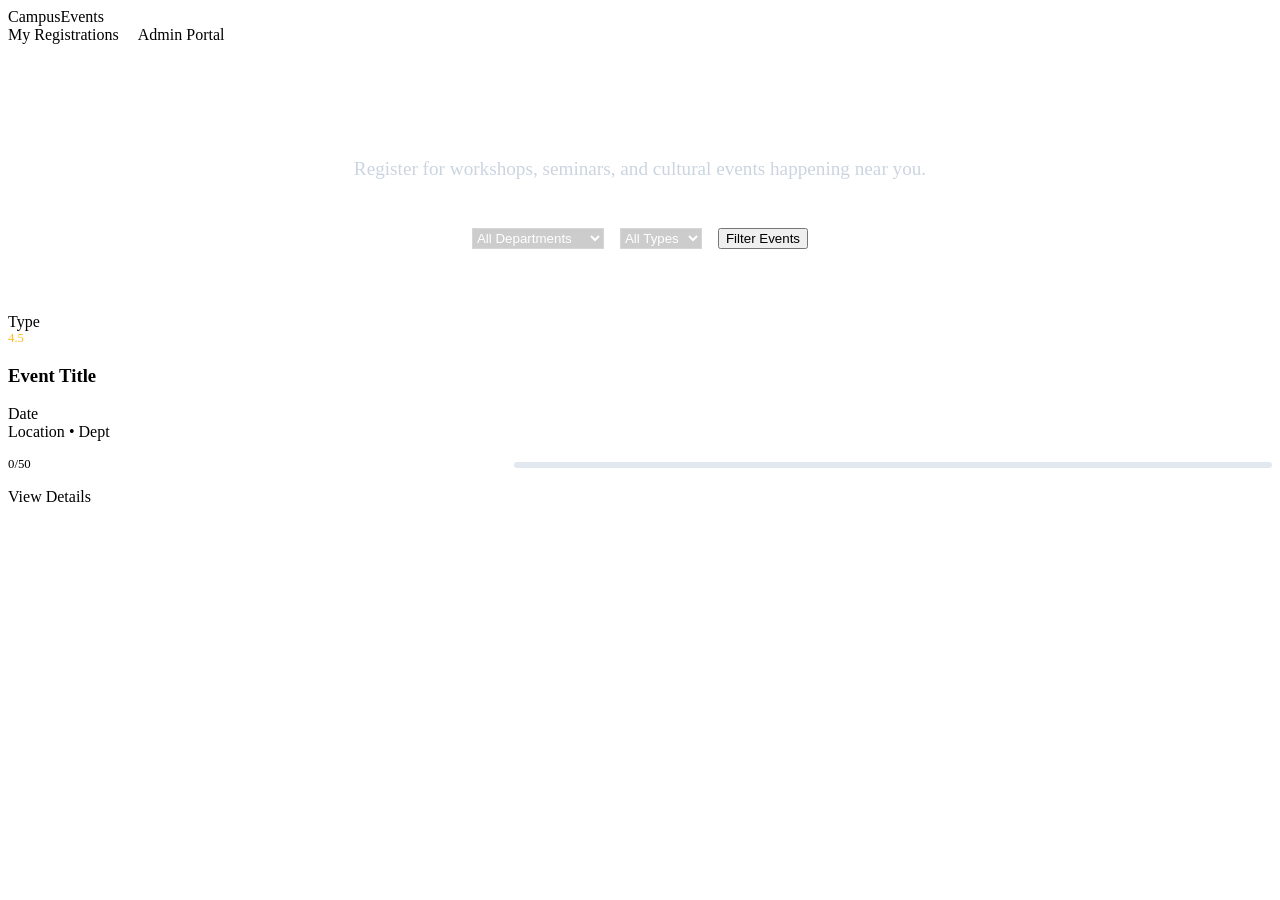
<file: src/main/resources/templates/index.html>
<!DOCTYPE html>
<html xmlns:th="http://www.thymeleaf.org">
<head>
    <meta charset="UTF-8">
    <meta name="viewport" content="width=device-width, initial-scale=1.0">
    <title>Campus Events | Home</title>
    <link rel="stylesheet" th:href="@{/css/style.css}">
    <link href="https://fonts.googleapis.com/css2?family=Inter:wght@400;600;800&display=swap" rel="stylesheet">
</head>
<body>
    <div class="container">
        <header>
            <div class="logo">CampusEvents</div>
            <nav>
                <a th:href="@{/my-registrations}" class="btn btn-outline" style="margin-right: 1rem;">My Registrations</a>
                <a th:href="@{/admin/dashboard}" class="btn btn-primary">Admin Portal</a>
            </nav>
        </header>

        <section class="hero" style="text-align: center; margin-bottom: 3rem;">
            <h1 style="font-size: 3rem; margin-bottom: 1rem; color: #fff;">Discover Campus Life</h1>
            <p style="color: #cbd5e1; font-size: 1.2rem; margin-bottom: 2rem;">Register for workshops, seminars, and cultural events happening near you.</p>
            
            <div class="glass" style="max-width: 800px; margin: 0 auto; padding: 1rem; background: rgba(255,255,255,0.1);">
                <form th:action="@{/}" method="get" style="display: flex; gap: 1rem; flex-wrap: wrap; justify-content: center;">
                    <select name="dept" style="width: auto; background: rgba(0,0,0,0.2); color: #fff; border: 1px solid rgba(255,255,255,0.2);">
                        <option value="">All Departments</option>
                        <option value="Computer Science">Computer Science</option>
                        <option value="Engineering">Engineering</option>
                        <option value="Arts">Arts</option>
                    </select>
                    <select name="type" style="width: auto; background: rgba(0,0,0,0.2); color: #fff; border: 1px solid rgba(255,255,255,0.2);">
                        <option value="">All Types</option>
                        <option value="Workshop">Workshop</option>
                        <option value="Seminar">Seminar</option>
                        <option value="Cultural">Cultural</option>
                    </select>
                    <button type="submit" class="btn btn-primary">Filter Events</button>
                </form>
            </div>
        </section>

        <div class="event-grid">
            <div th:each="event : ${events}" class="event-card glass">
                <span th:class="'event-tag tag-' + ${#strings.toLowerCase(event.type)}" th:text="${event.type}">Type</span>
                <div th:if="${event.averageRating > 0}" style="font-size: 0.8rem; color: #fbbf24; margin-bottom: 0.5rem;">
                    <span th:text="'⭐ ' + ${#numbers.formatDecimal(event.averageRating, 1, 1)}">4.5</span>
                </div>
                <h3 class="event-title" th:text="${event.title}">Event Title</h3>
                <p class="event-info">
                    <span th:text="${#temporals.format(event.eventDate, 'dd MMM yyyy, HH:mm')}">Date</span><br>
                    <span th:text="${event.location}">Location</span> • <span th:text="${event.department}">Dept</span>
                </p>
                <div style="margin-top: auto;">
                    <div style="display: flex; justify-content: space-between; align-items: center; margin-bottom: 1rem;">
                        <span style="font-size: 0.8rem;" th:text="${event.registrationsCount} + '/' + ${event.capacity} + ' Registered'">0/50</span>
                        <div style="width: 60%; height: 6px; background: #e2e8f0; border-radius: 3px;">
                            <div th:style="'width:' + (${event.registrationsCount} * 100 / ${event.capacity}) + '%; height: 100%; background: var(--primary); border-radius: 3px;'"></div>
                        </div>
                    </div>
                    <a th:href="@{/events/{id}(id=${event.id})}" class="btn btn-primary" style="width: 100%;">View Details</a>
                </div>
            </div>
            
            <div th:if="${#lists.isEmpty(events)}" style="grid-column: 1/-1; text-align: center; padding: 3rem; color: #fff;">
                <h3>No upcoming events found.</h3>
            </div>
        </div>
    </div>
</body>
</html>
</file>
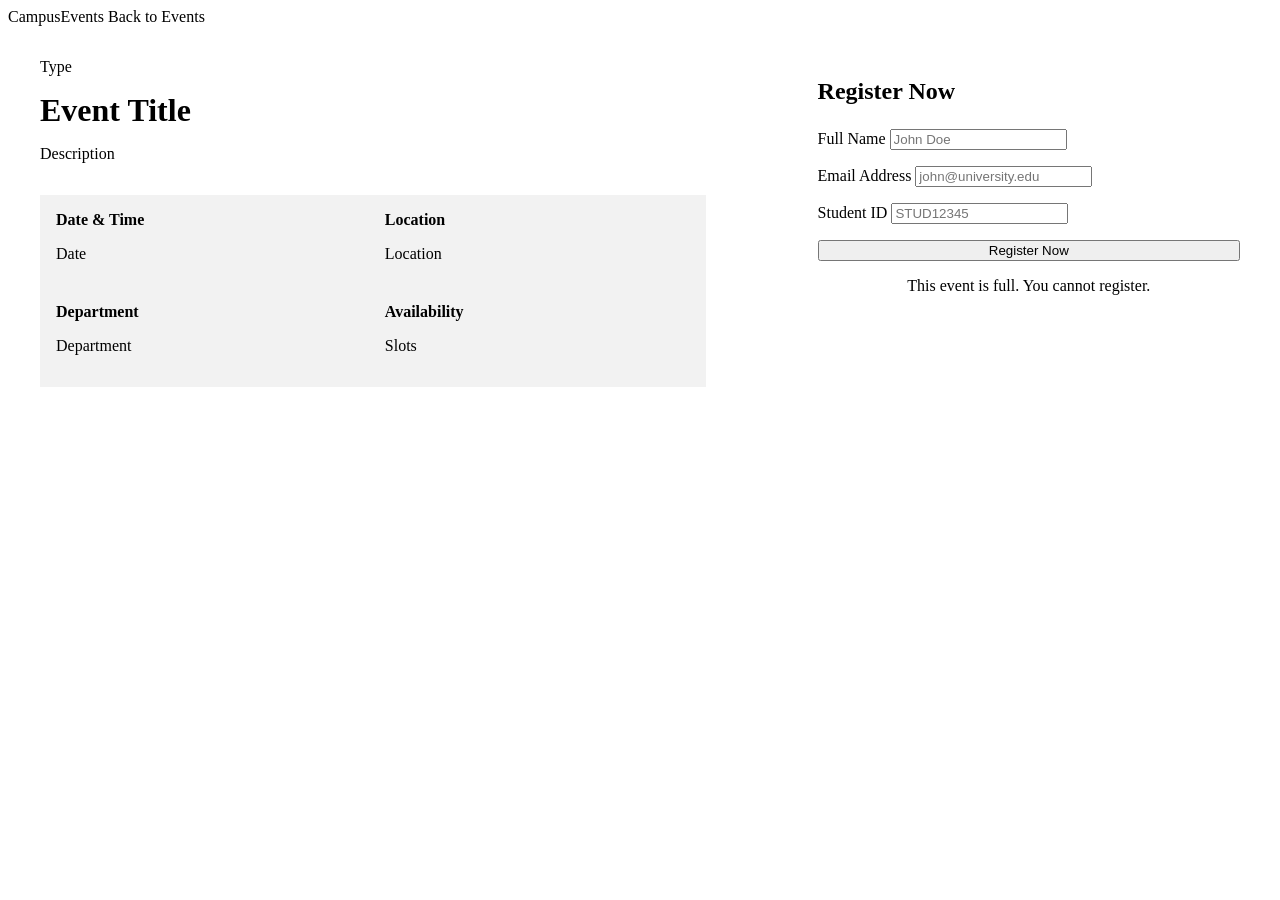
<file: src/main/resources/templates/event-details.html>
<!DOCTYPE html>
<html xmlns:th="http://www.thymeleaf.org">
<head>
    <meta charset="UTF-8">
    <meta name="viewport" content="width=device-width, initial-scale=1.0">
    <title th:text="${event.title} + ' | Details'">Event Details</title>
    <link rel="stylesheet" th:href="@{/css/style.css}">
    <link href="https://fonts.googleapis.com/css2?family=Inter:wght@400;600;800&display=swap" rel="stylesheet">
</head>
<body>
    <div class="container">
        <header>
            <a th:href="@{/}" class="logo">CampusEvents</a>
            <a th:href="@{/}" class="btn btn-outline">Back to Events</a>
        </header>

        <div style="display: grid; grid-template-columns: 3fr 2fr; gap: 3rem;">
            <div class="glass" style="padding: 2rem;">
                <span th:class="'event-tag tag-' + ${#strings.toLowerCase(event.type)}" th:text="${event.type}">Type</span>
                <h1 style="margin: 1rem 0;" th:text="${event.title}">Event Title</h1>
                <p style="white-space: pre-wrap; margin-bottom: 2rem;" th:text="${event.description}">Description</p>
                
                <div style="display: grid; grid-template-columns: 1fr 1fr; gap: 1.5rem; background: rgba(0,0,0,0.05); padding: 1rem; border-radius: var(--radius);">
                    <div>
                        <strong>Date & Time</strong>
                        <p th:text="${#temporals.format(event.eventDate, 'dd MMMM yyyy, HH:mm')}">Date</p>
                    </div>
                    <div>
                        <strong>Location</strong>
                        <p th:text="${event.location}">Location</p>
                    </div>
                    <div>
                        <strong>Department</strong>
                        <p th:text="${event.department}">Department</p>
                    </div>
                    <div>
                        <strong>Availability</strong>
                        <p th:text="(${event.capacity} - ${event.registrationsCount}) + ' slots remaining'">Slots</p>
                    </div>
                </div>
            </div>

            <div class="glass" style="padding: 2rem;">
                <h2 style="margin-bottom: 1.5rem;">Register Now</h2>
                
                <form th:action="@{/register}" th:object="${registration}" method="post">
                    <input type="hidden" name="event.id" th:value="${event.id}">
                    
                    <div class="form-group">
                        <label>Full Name</label>
                        <input type="text" th:field="*{studentName}" placeholder="John Doe">
                        <p class="error-msg" th:if="${#fields.hasErrors('studentName')}" th:errors="*{studentName}"></p>
                    </div>

                    <div class="form-group">
                        <label>Email Address</label>
                        <input type="email" th:field="*{studentEmail}" placeholder="john@university.edu">
                        <p class="error-msg" th:if="${#fields.hasErrors('studentEmail')}" th:errors="*{studentEmail}"></p>
                    </div>

                    <div class="form-group">
                        <label>Student ID</label>
                        <input type="text" th:field="*{studentId}" placeholder="STUD12345">
                        <p class="error-msg" th:if="${#fields.hasErrors('studentId')}" th:errors="*{studentId}"></p>
                    </div>

                    <button type="submit" class="btn btn-primary" style="width: 100%;" th:disabled="${event.full}">
                        Register Now
                    </button>
                    
                    <p th:if="${event.full}" class="error-msg" style="text-align: center; margin-top: 1rem;">
                        This event is full. You cannot register.
                    </p>
                    
                    <p th:if="${errorMessage}" class="error-msg" style="text-align: center; margin-top: 1rem;" th:text="${errorMessage}">
                    </p>
                </form>
            </div>
        </div>
    </div>
</body>
</html>
</file>
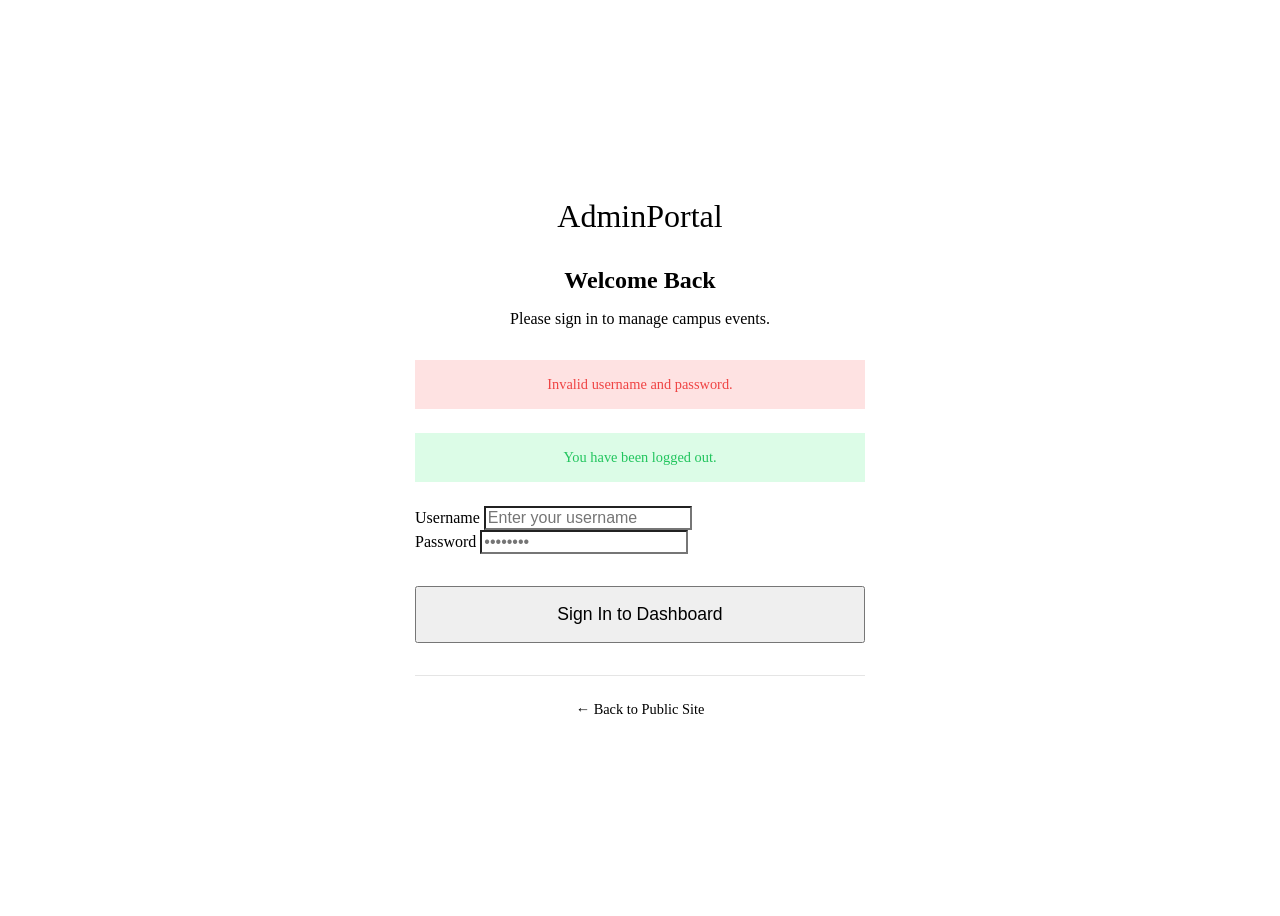
<file: src/main/resources/templates/login.html>
<!DOCTYPE html>
<html xmlns:th="http://www.thymeleaf.org">
<head>
    <meta charset="UTF-8">
    <meta name="viewport" content="width=device-width, initial-scale=1.0">
    <title>Admin Login | Campus Events</title>
    <link rel="stylesheet" th:href="@{/css/style.css}">
    <link href="https://fonts.googleapis.com/css2?family=Inter:wght@400;600;800&display=swap" rel="stylesheet">
</head>
<body style="display: flex; align-items: center; justify-content: center; min-height: 100vh;">
    
    <div class="glass" style="max-width: 450px; width: 100%; padding: 3rem 2rem; text-align: center;">
        <div class="logo" style="margin-bottom: 2rem; font-size: 2rem;">AdminPortal</div>
        
        <h2 style="margin-bottom: 0.5rem;">Welcome Back</h2>
        <p style="color: var(--text-muted); margin-bottom: 2rem;">Please sign in to manage campus events.</p>

        <div th:if="${param.error}" style="background: #fee2e2; color: #ef4444; padding: 1rem; border-radius: var(--radius); margin-bottom: 1.5rem; font-size: 0.9rem;">
            Invalid username and password.
        </div>
        
        <div th:if="${param.logout}" style="background: #dcfce7; color: #22c55e; padding: 1rem; border-radius: var(--radius); margin-bottom: 1.5rem; font-size: 0.9rem;">
            You have been logged out.
        </div>

        <form th:action="@{/login}" method="post" style="text-align: left;">
            <div class="form-group">
                <label>Username</label>
                <input type="text" name="username" placeholder="Enter your username" required 
                       style="background: rgba(255,255,255,0.5); font-size: 1rem;">
            </div>

            <div class="form-group" style="margin-bottom: 2rem;">
                <label>Password</label>
                <input type="password" name="password" placeholder="••••••••" required 
                       style="background: rgba(255,255,255,0.5); font-size: 1rem;">
            </div>

            <button type="submit" class="btn btn-primary" style="width: 100%; font-size: 1.1rem; padding: 1rem;">
                Sign In to Dashboard
            </button>
        </form>
        
        <div style="margin-top: 2rem; border-top: 1px solid rgba(0,0,0,0.1); padding-top: 1.5rem;">
            <a th:href="@{/}" style="color: var(--text-muted); text-decoration: none; font-size: 0.9rem; transition: color 0.2s;" onmouseover="this.style.color='var(--primary)'" onmouseout="this.style.color='var(--text-muted)'">
                ← Back to Public Site
            </a>
        </div>
    </div>

</body>
</html>
</file>
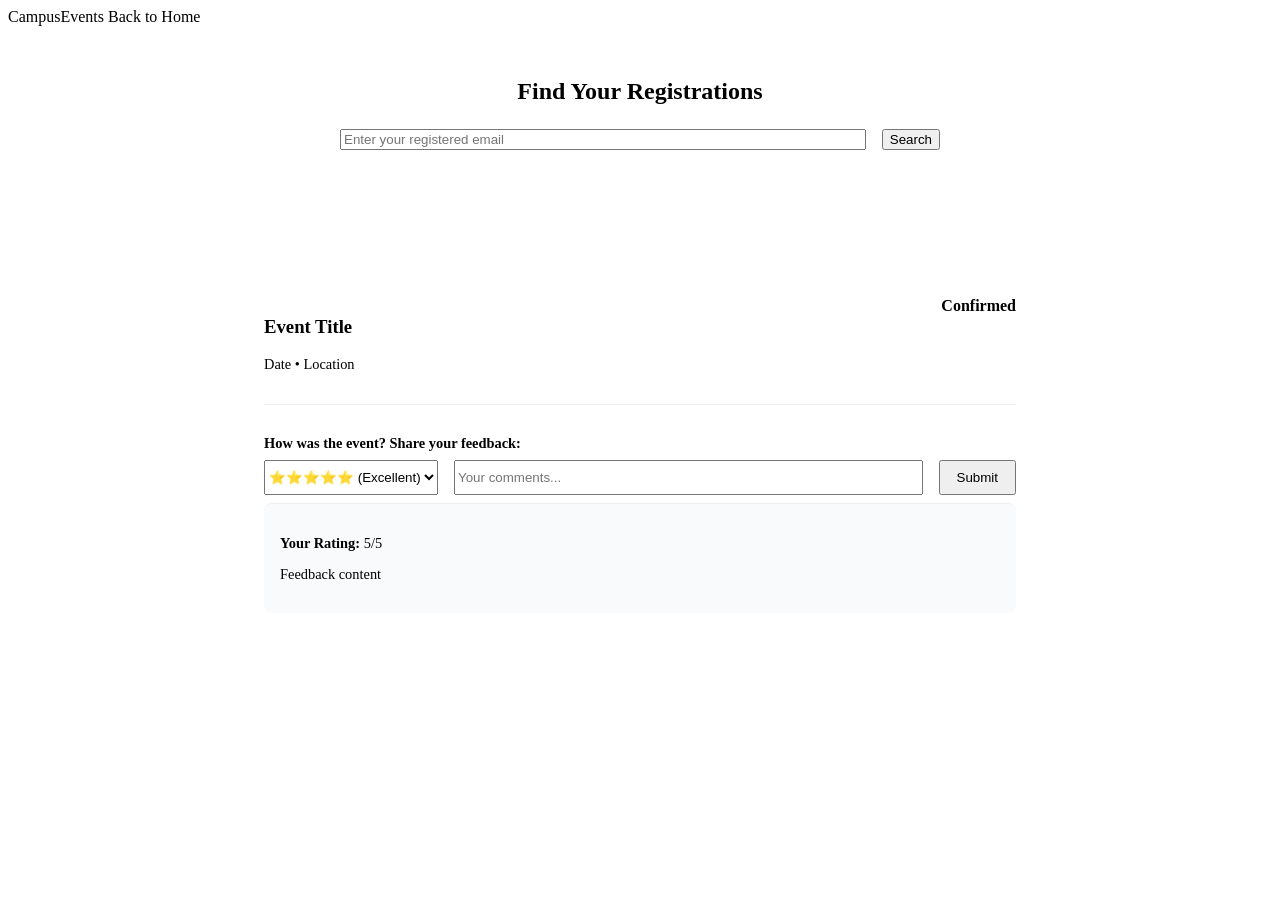
<file: src/main/resources/templates/my-registrations.html>
<!DOCTYPE html>
<html xmlns:th="http://www.thymeleaf.org">
<head>
    <meta charset="UTF-8">
    <meta name="viewport" content="width=device-width, initial-scale=1.0">
    <title>My Registrations | Campus Events</title>
    <link rel="stylesheet" th:href="@{/css/style.css}">
    <link href="https://fonts.googleapis.com/css2?family=Inter:wght@400;600;800&display=swap" rel="stylesheet">
</head>
<body>
    <div class="container">
        <header>
            <a th:href="@{/}" class="logo">CampusEvents</a>
            <a th:href="@{/}" class="btn btn-outline">Back to Home</a>
        </header>

        <div class="glass" style="padding: 2rem; margin-bottom: 2rem; max-width: 600px; margin-left: auto; margin-right: auto;">
            <h2 style="margin-bottom: 1.5rem; text-align: center;">Find Your Registrations</h2>
            <form th:action="@{/my-registrations}" method="get" style="display: flex; gap: 1rem;">
                <input type="email" name="email" placeholder="Enter your registered email" required style="flex-grow: 1;">
                <button type="submit" class="btn btn-primary">Search</button>
            </form>
        </div>

        <div th:if="${registrations != null}" class="registration-list" style="max-width: 800px; margin: 0 auto;">
            <h2 style="margin-bottom: 2rem; color: #fff; text-align: center;" th:text="'Registrations for ' + ${param.email}">Email</h2>
            
            <div th:each="reg : ${registrations}" class="glass" style="padding: 1.5rem; margin-bottom: 2rem; background: #fff;">
                <div style="display: flex; justify-content: space-between; align-items: flex-start; margin-bottom: 1rem;">
                    <div>
                        <h3 th:text="${reg.event.title}">Event Title</h3>
                        <p style="color: var(--text-muted); font-size: 0.9rem;">
                            <span th:text="${#temporals.format(reg.event.eventDate, 'dd MMM yyyy, HH:mm')}">Date</span> • 
                            <span th:text="${reg.event.location}">Location</span>
                        </p>
                    </div>
                    <div style="font-weight: 600; color: var(--primary);">Confirmed</div>
                </div>

                <div th:if="${reg.rating == null}" style="border-top: 1px solid #eee; padding-top: 1rem;">
                    <p style="font-size: 0.9rem; margin-bottom: 0.5rem; font-weight: 600;">How was the event? Share your feedback:</p>
                    <form th:action="@{/feedback}" method="post">
                        <input type="hidden" name="registrationId" th:value="${reg.id}">
                        <input type="hidden" name="email" th:value="${reg.studentEmail}">
                        <div style="display: flex; gap: 1rem; margin-bottom: 0.5rem;">
                            <select name="rating" required style="width: auto;">
                                <option value="5">⭐⭐⭐⭐⭐ (Excellent)</option>
                                <option value="4">⭐⭐⭐⭐ (Good)</option>
                                <option value="3">⭐⭐⭐ (Average)</option>
                                <option value="2">⭐⭐ (Poor)</option>
                                <option value="1">⭐ (Very Poor)</option>
                            </select>
                            <input type="text" name="feedback" placeholder="Your comments..." style="flex-grow: 1;">
                            <button type="submit" class="btn btn-primary" style="padding: 0.5rem 1rem;">Submit</button>
                        </div>
                    </form>
                </div>
                
                <div th:if="${reg.rating != null}" style="border-top: 1px solid #eee; padding-top: 1rem; background: #f8fafc; padding: 1rem; border-radius: 8px;">
                    <p style="font-size: 0.9rem;"><strong>Your Rating:</strong> <span th:text="${reg.rating} + '/5'">5/5</span></p>
                    <p style="font-size: 0.9rem;" th:text="${reg.feedback}">Feedback content</p>
                </div>
            </div>

            <div th:if="${#lists.isEmpty(registrations)}" style="text-align: center; padding: 3rem; color: #fff;">
                <h3>No registrations found for this email.</h3>
            </div>
        </div>
    </div>
</body>
</html>
</file>
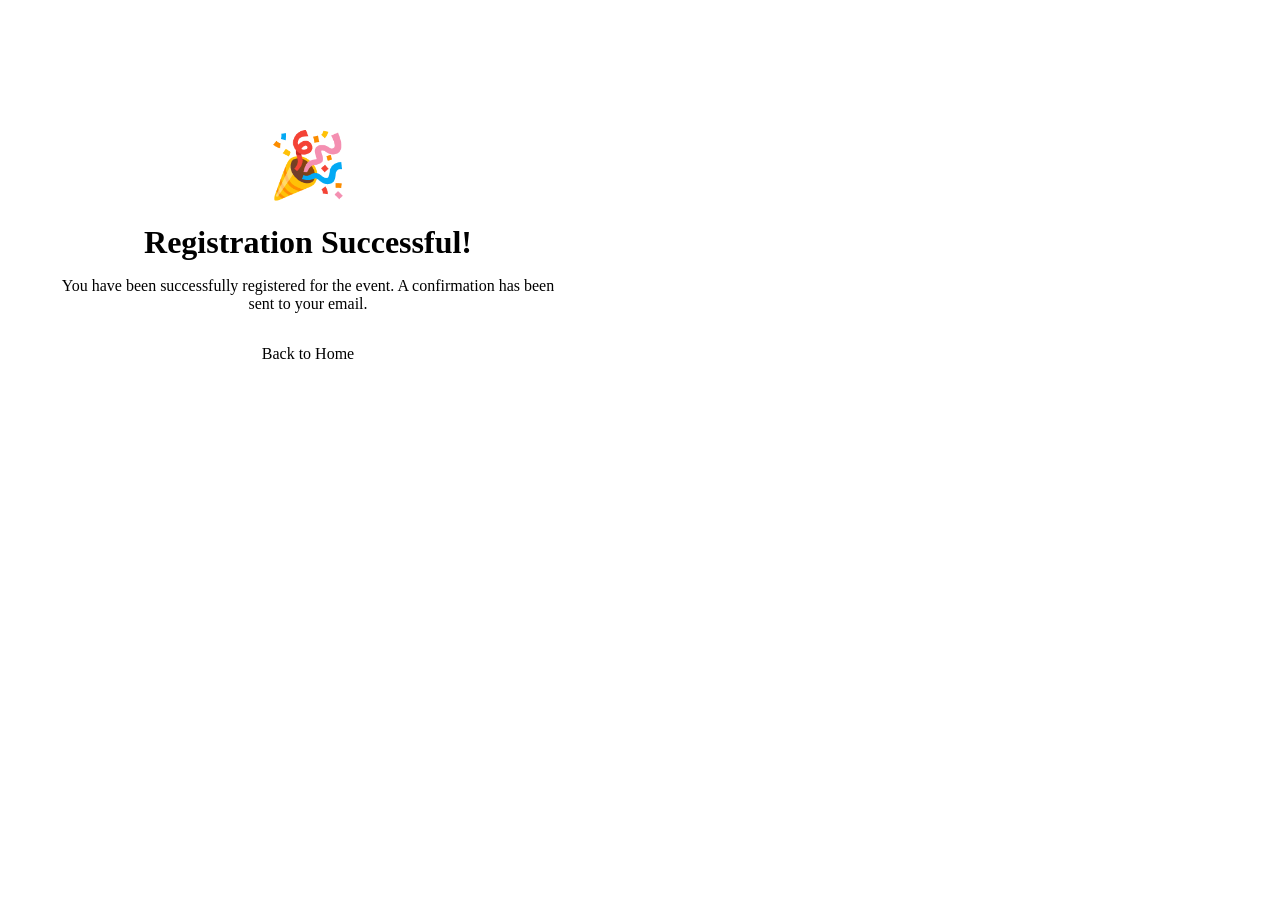
<file: src/main/resources/templates/registration-success.html>
<!DOCTYPE html>
<html xmlns:th="http://www.thymeleaf.org">
<head>
    <meta charset="UTF-8">
    <meta name="viewport" content="width=device-width, initial-scale=1.0">
    <title>Registration Successful | Campus Events</title>
    <link rel="stylesheet" th:href="@{/css/style.css}">
    <link href="https://fonts.googleapis.com/css2?family=Inter:wght@400;600;800&display=swap" rel="stylesheet">
</head>
<body>
    <div class="container" style="text-align: center; max-width: 600px; margin-top: 5rem;">
        <div class="glass" style="padding: 3rem;">
            <div style="font-size: 4rem; margin-bottom: 1rem;">🎉</div>
            <h1 style="margin-bottom: 1rem;">Registration Successful!</h1>
            <p style="margin-bottom: 2rem; color: var(--text-muted);">You have been successfully registered for the event. A confirmation has been sent to your email.</p>
            <a th:href="@{/}" class="btn btn-primary">Back to Home</a>
        </div>
    </div>
</body>
</html>
</file>
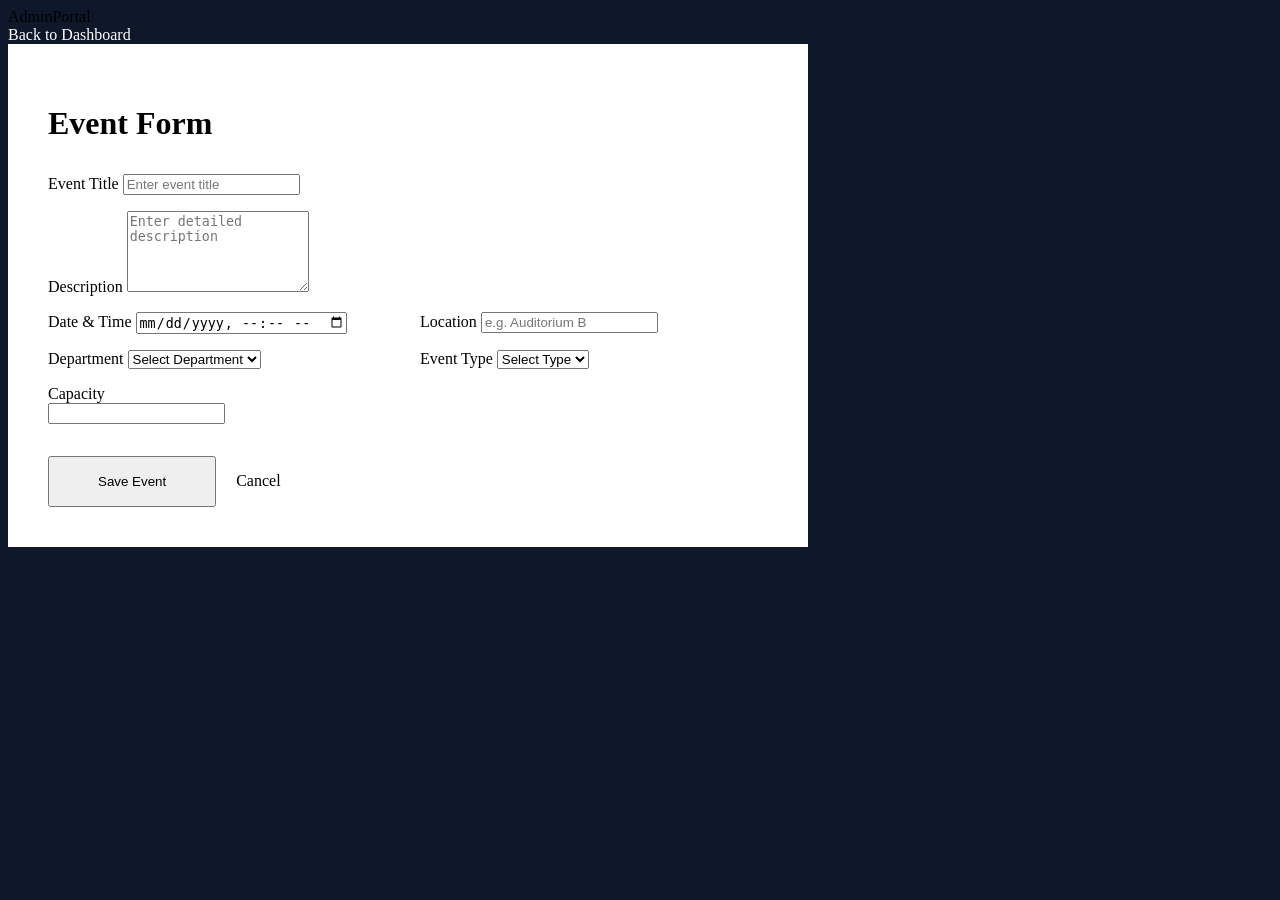
<file: src/main/resources/templates/admin/event-form.html>
<!DOCTYPE html>
<html xmlns:th="http://www.thymeleaf.org">
<head>
    <meta charset="UTF-8">
    <meta name="viewport" content="width=device-width, initial-scale=1.0">
    <title th:text="${event.id == null ? 'Create Event' : 'Edit Event'} + ' | Admin'">Event Form</title>
    <link rel="stylesheet" th:href="@{/css/style.css}">
    <link href="https://fonts.googleapis.com/css2?family=Inter:wght@400;600;800&display=swap" rel="stylesheet">
</head>
<body style="background: #0f172a;">
    <div class="container" style="max-width: 800px;">
        <header>
            <div class="logo">AdminPortal</div>
            <a th:href="@{/admin/dashboard}" class="btn btn-outline" style="color: #fff; border-color: #fff;">Back to Dashboard</a>
        </header>

        <div class="glass" style="padding: 2.5rem; background: #fff;">
            <h1 style="margin-bottom: 2rem;" th:text="${event.id == null ? 'Create New Event' : 'Edit Event'}">Event Form</h1>
            
            <form th:action="@{/admin/events/save}" th:object="${event}" method="post">
                <input type="hidden" th:field="*{id}">
                
                <div class="form-group">
                    <label>Event Title</label>
                    <input type="text" th:field="*{title}" placeholder="Enter event title">
                    <p class="error-msg" th:if="${#fields.hasErrors('title')}" th:errors="*{title}"></p>
                </div>

                <div class="form-group">
                    <label>Description</label>
                    <textarea th:field="*{description}" rows="5" placeholder="Enter detailed description"></textarea>
                    <p class="error-msg" th:if="${#fields.hasErrors('description')}" th:errors="*{description}"></p>
                </div>

                <div style="display: grid; grid-template-columns: 1fr 1fr; gap: 1.5rem;">
                    <div class="form-group">
                        <label>Date & Time</label>
                        <input type="datetime-local" th:field="*{eventDate}">
                        <p class="error-msg" th:if="${#fields.hasErrors('eventDate')}" th:errors="*{eventDate}"></p>
                    </div>
                    <div class="form-group">
                        <label>Location</label>
                        <input type="text" th:field="*{location}" placeholder="e.g. Auditorium B">
                        <p class="error-msg" th:if="${#fields.hasErrors('location')}" th:errors="*{location}"></p>
                    </div>
                </div>

                <div style="display: grid; grid-template-columns: 1fr 1fr; gap: 1.5rem;">
                    <div class="form-group">
                        <label>Department</label>
                        <select th:field="*{department}">
                            <option value="">Select Department</option>
                            <option value="Computer Science">Computer Science</option>
                            <option value="Arts">Arts</option>
                            <option value="Engineering">Engineering</option>
                            <option value="Management">Management</option>
                        </select>
                        <p class="error-msg" th:if="${#fields.hasErrors('department')}" th:errors="*{department}"></p>
                    </div>
                    <div class="form-group">
                        <label>Event Type</label>
                        <select th:field="*{type}">
                            <option value="">Select Type</option>
                            <option value="Workshop">Workshop</option>
                            <option value="Seminar">Seminar</option>
                            <option value="Cultural">Cultural</option>
                        </select>
                        <p class="error-msg" th:if="${#fields.hasErrors('type')}" th:errors="*{type}"></p>
                    </div>
                </div>

                <div class="form-group" style="max-width: 200px;">
                    <label>Capacity</label>
                    <input type="number" th:field="*{capacity}" min="1">
                    <p class="error-msg" th:if="${#fields.hasErrors('capacity')}" th:errors="*{capacity}"></p>
                </div>

                <div style="margin-top: 2rem;">
                    <button type="submit" class="btn btn-primary" style="padding: 1rem 3rem;">Save Event</button>
                    <a th:href="@{/admin/dashboard}" class="btn btn-outline" style="margin-left: 1rem;">Cancel</a>
                </div>
            </form>
        </div>
    </div>
</body>
</html>
</file>
